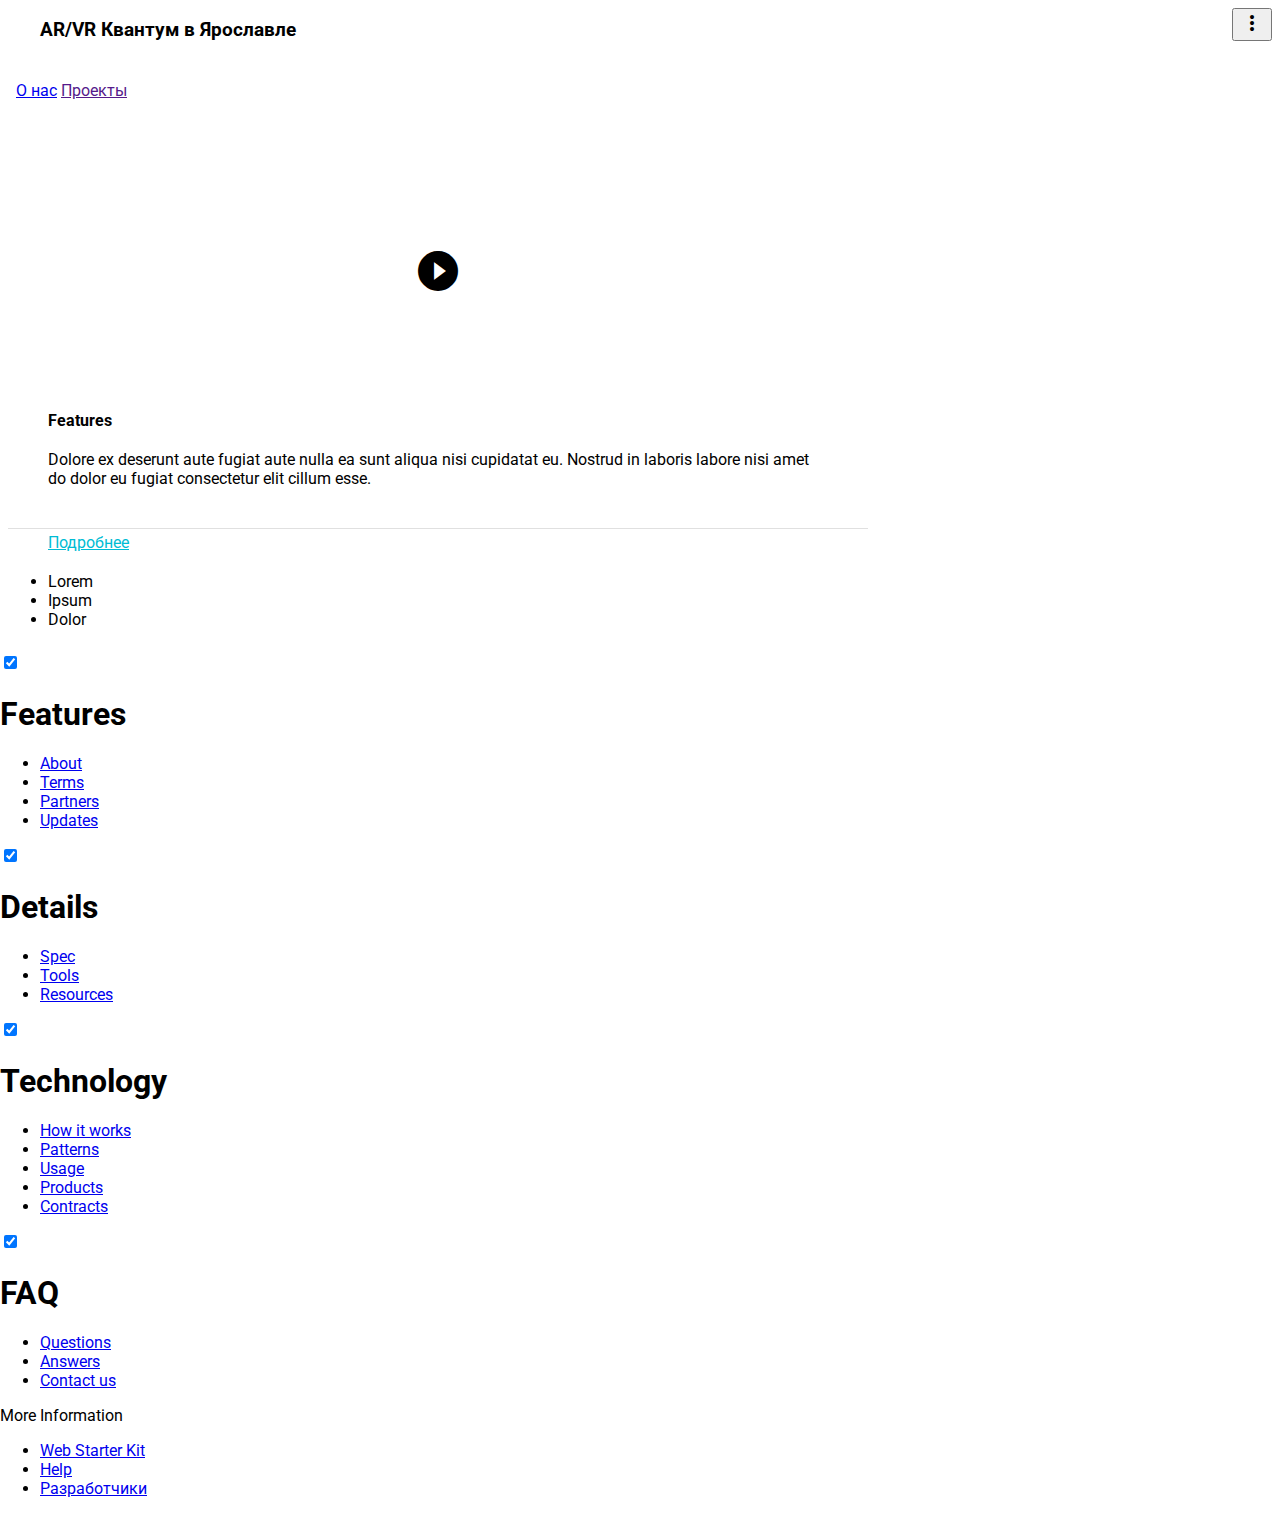
<file: sf/html/projects.html>
<!doctype html>
<html lang="en">
  <head>
    <meta charset="utf-8">
    <meta http-equiv="X-UA-Compatible" content="IE=edge">
    <meta name="description" content="A front-end template that helps you build fast, modern mobile web apps.">
    <meta name="viewport" content="width=device-width, initial-scale=1.0, minimum-scale=1.0">
    <title>Material Design Lite</title>

    <!-- Add to homescreen for Chrome on Android -->
    <meta name="mobile-web-app-capable" content="yes">
    <link rel="icon" sizes="192x192" href="../../images/android-desktop.png">

    <!-- Add to homescreen for Safari on iOS -->
    <meta name="apple-mobile-web-app-capable" content="yes">
    <meta name="apple-mobile-web-app-status-bar-style" content="black">
    <meta name="apple-mobile-web-app-title" content="Material Design Lite">
    <link rel="apple-touch-icon-precomposed" href="../../images/ios-desktop.png">

    <!-- Tile icon for Win8 (144x144 + tile color) -->
    <meta name="msapplication-TileImage" content="../../images/touch/ms-touch-icon-144x144-precomposed.png">
    <meta name="msapplication-TileColor" content="#3372DF">

    <link rel="shortcut icon" href="../../images/favicon.png">

    <!-- SEO: If your mobile URL is different from the desktop URL, add a canonical link to the desktop page https://developers.google.com/webmasters/smartphone-sites/feature-phones -->
    <!--
    <link rel="canonical" href="http://www.example.com/">
    -->

    <link rel="stylesheet" href="https://fonts.googleapis.com/css?family=Roboto:regular,bold,italic,thin,light,bolditalic,black,medium&amp;lang=en">
    <link rel="stylesheet" href="https://fonts.googleapis.com/icon?family=Material+Icons">
    <link rel="stylesheet" href="https://code.getmdl.io/1.3.0/material.deep_purple-pink.min.css">
    <link rel="stylesheet" href="../../styles.css">
    <style>
    #view-source {
      position: fixed;
      display: block;
      right: 0;
      bottom: 0;
      margin-right: 40px;
      margin-bottom: 40px;
      z-index: 900;
    }
    </style>
  </head>
  <body class="mdl-demo mdl-color--grey-100 mdl-color-text--grey-700 mdl-base">
    <div class="mdl-layout mdl-js-layout mdl-layout--fixed-header">
      <header class="mdl-layout__header mdl-layout__header--scroll mdl-color--primary">
        <div class="mdl-layout--large-screen-only mdl-layout__header-row">
        </div>
        <div class="mdl-layout--large-screen-only mdl-layout__header-row">
          <h3>AR/VR Квантум в Ярославле <!-- &amp; <a style="color: white; text-decoration: none;" href="https://napurbanlab.com">VIMANIA</a> --></h3>
        </div>
        <div class="mdl-layout--large-screen-only mdl-layout__header-row">
        </div>
        <div class="mdl-layout__tab-bar mdl-js-ripple-effect mdl-color--primary-dark">
          <a href="../../index.html" class="mdl-layout__tab">О нас</a>
          <a href="" class="mdl-layout__tab is-active">Проекты</a>
        </div>
      </header>





      <main class="mdl-layout__content">
        <div class="mdl-layout__tab-panel is-active" id="overview">
          <section class="section--center mdl-grid mdl-grid--no-spacing mdl-shadow--2dp">
            <header class="section__play-btn mdl-cell mdl-cell--3-col-desktop mdl-cell--2-col-tablet mdl-cell--4-col-phone mdl-color--teal-100 mdl-color-text--white">
              <i class="material-icons">play_circle_filled</i>
            </header>
            <div class="mdl-card mdl-cell mdl-cell--9-col-desktop mdl-cell--6-col-tablet mdl-cell--4-col-phone">
              <div class="mdl-card__supporting-text">
                <h4>Features</h4>
                Dolore ex deserunt aute fugiat aute nulla ea sunt aliqua nisi cupidatat eu. Nostrud in laboris labore nisi amet do dolor eu fugiat consectetur elit cillum esse.
              </div>
              <div class="mdl-card__actions">
                <a href="" class="mdl-button">Подробнее</a>
              </div>
            </div>
            <button class="mdl-button mdl-js-button mdl-js-ripple-effect mdl-button--icon" id="btn1">
              <i class="material-icons">more_vert</i>
            </button>
            <ul class="mdl-menu mdl-js-menu mdl-menu--bottom-right" for="btn1">
              <li class="mdl-menu__item">Lorem</li>
              <li class="mdl-menu__item" disabled>Ipsum</li>
              <li class="mdl-menu__item">Dolor</li>
            </ul>
          </section>
        </div>





        <footer class="mdl-mega-footer">
          <div class="mdl-mega-footer--middle-section">
            <div class="mdl-mega-footer--drop-down-section">
              <input class="mdl-mega-footer--heading-checkbox" type="checkbox" checked>
              <h1 class="mdl-mega-footer--heading">Features</h1>
              <ul class="mdl-mega-footer--link-list">
                <li><a href="#">About</a></li>
                <li><a href="#">Terms</a></li>
                <li><a href="#">Partners</a></li>
                <li><a href="#">Updates</a></li>
              </ul>
            </div>
            <div class="mdl-mega-footer--drop-down-section">
              <input class="mdl-mega-footer--heading-checkbox" type="checkbox" checked>
              <h1 class="mdl-mega-footer--heading">Details</h1>
              <ul class="mdl-mega-footer--link-list">
                <li><a href="#">Spec</a></li>
                <li><a href="#">Tools</a></li>
                <li><a href="#">Resources</a></li>
              </ul>
            </div>
            <div class="mdl-mega-footer--drop-down-section">
              <input class="mdl-mega-footer--heading-checkbox" type="checkbox" checked>
              <h1 class="mdl-mega-footer--heading">Technology</h1>
              <ul class="mdl-mega-footer--link-list">
                <li><a href="#">How it works</a></li>
                <li><a href="#">Patterns</a></li>
                <li><a href="#">Usage</a></li>
                <li><a href="#">Products</a></li>
                <li><a href="#">Contracts</a></li>
              </ul>
            </div>
            <div class="mdl-mega-footer--drop-down-section">
              <input class="mdl-mega-footer--heading-checkbox" type="checkbox" checked>
              <h1 class="mdl-mega-footer--heading">FAQ</h1>
              <ul class="mdl-mega-footer--link-list">
                <li><a href="#">Questions</a></li>
                <li><a href="#">Answers</a></li>
                <li><a href="#">Contact us</a></li>
              </ul>
            </div>
          </div>
          <div class="mdl-mega-footer--bottom-section">
            <div class="mdl-logo">More Information</div>
            <ul class="mdl-mega-footer--link-list">
              <li><a href="https://developers.google.com/web/starter-kit/">Web Starter Kit</a></li>
              <li><a href="help.html">Help</a></li>
              <li><a href="https://napurbanlab.com">Разработчики</a></li>
            </ul>
          </div>
        </footer>
      </main>
    </div> 
    
    <script src="https://code.getmdl.io/1.3.0/material.min.js"></script>
  </body>
</html>
</file>
<file: styles.css>
html, body {
  font-family: 'Roboto', 'Helvetica', sans-serif;
  margin: 0;
  padding: 0;
}
.mdl-demo .mdl-layout__header-row {
  padding-left: 40px;
}
.mdl-demo .mdl-layout.is-small-screen .mdl-layout__header-row h3 {
  font-size: inherit;
}
.mdl-demo .mdl-layout__tab-bar-button {
  display: none;
}
.mdl-demo .mdl-layout.is-small-screen .mdl-layout__tab-bar .mdl-button {
  display: none;
}
.mdl-demo .mdl-layout:not(.is-small-screen) .mdl-layout__tab-bar,
.mdl-demo .mdl-layout:not(.is-small-screen) .mdl-layout__tab-bar-container {
  overflow: visible;
}
.mdl-demo .mdl-layout__tab-bar-container {
  height: 64px;
}
.mdl-demo .mdl-layout__tab-bar {
  padding: 0;
  padding-left: 16px;
  box-sizing: border-box;
  height: 100%;
  width: 100%;
}
.mdl-demo .mdl-layout__tab-bar .mdl-layout__tab {
  height: 64px;
  line-height: 64px;
}
 .mdl-demo .mdl-layout__tab-bar .mdl-layout__tab.is-active::after {
  background-color: white;
  height: 4px;
} 
.mdl-demo main > .mdl-layout__tab-panel {
  padding: 8px;
  padding-top: 48px;
}
.mdl-demo .mdl-card {
  height: auto;
  display: -webkit-flex;
  display: -ms-flexbox;
  display: flex;
  -webkit-flex-direction: column;
      -ms-flex-direction: column;
          flex-direction: column;
}
.mdl-demo .mdl-card > * {
  height: auto;
}
.mdl-demo .mdl-card .mdl-card__supporting-text {
  margin: 40px;
  -webkit-flex-grow: 1;
      -ms-flex-positive: 1;
          flex-grow: 1;
  padding: 0;
  color: inherit;
  width: calc(100% - 80px);
}
.mdl-demo.mdl-demo .mdl-card__supporting-text h4 {
  margin-top: 0;
  margin-bottom: 20px;
}
.mdl-demo .mdl-card__actions {
  margin: 0;
  padding: 4px 40px;
  color: inherit;
}
.mdl-demo .mdl-card__actions a {
  color: #00BCD4;
  margin: 0;
}
.mdl-demo .mdl-card__actions a:hover,
.mdl-demo .mdl-card__actions a:active {
  color: inherit;
  background-color: transparent;
}
.mdl-demo .mdl-card__supporting-text + .mdl-card__actions {
  border-top: 1px solid rgba(0, 0, 0, 0.12);
}
.mdl-demo #add {
  position: absolute;
  right: 40px;
  top: 36px;
  z-index: 999;
}

.mdl-demo .mdl-layout__content section:not(:last-of-type) {
  position: relative;
  margin-bottom: 48px;
}
.mdl-demo section.section--center {
  max-width: 860px;
}
.mdl-demo #features section.section--center {
  max-width: 620px;
}
.mdl-demo section > header{
  display: -webkit-flex;
  display: -ms-flexbox;
  display: flex;
  -webkit-align-items: center;
      -ms-flex-align: center;
          align-items: center;
  -webkit-justify-content: center;
      -ms-flex-pack: center;
          justify-content: center;
}
.mdl-demo section > .section__play-btn {
  min-height: 200px;
}
.mdl-demo section > header > .material-icons {
  font-size: 3rem;
}
.mdl-demo section > button {
  position: absolute;
  z-index: 99;
  top: 8px;
  right: 8px;
}
.mdl-demo section .section__circle {
  display: -webkit-flex;
  display: -ms-flexbox;
  display: flex;
  -webkit-align-items: center;
      -ms-flex-align: center;
          align-items: center;
  -webkit-justify-content: flex-start;
      -ms-flex-pack: start;
          justify-content: flex-start;
  -webkit-flex-grow: 0;
      -ms-flex-positive: 0;
          flex-grow: 0;
  -webkit-flex-shrink: 1;
      -ms-flex-negative: 1;
          flex-shrink: 1;
}
.mdl-demo section .section__text {
  -webkit-flex-grow: 1;
      -ms-flex-positive: 1;
          flex-grow: 1;
  -webkit-flex-shrink: 0;
      -ms-flex-negative: 0;
          flex-shrink: 0;
  padding-top: 8px;
}
.mdl-demo section .section__text h5 {
  font-size: inherit;
  margin: 0;
  margin-bottom: 0.5em;
}
.mdl-demo section .section__text a {
  text-decoration: none;
}
.mdl-demo section .section__circle-container > .section__circle-container__circle {
  width: 64px;
  height: 64px;
  border-radius: 32px;
  margin: 8px 0;
}
.mdl-demo section.section--footer .section__circle--big {
  width: 100px;
  height: 100px;
  border-radius: 50px;
  margin: 8px 32px;
}
.mdl-demo .is-small-screen section.section--footer .section__circle--big {
  width: 50px;
  height: 50px;
  border-radius: 25px;
  margin: 8px 16px;
}
.mdl-demo section.section--footer {
  padding: 64px 0;
  margin: 0 -8px -8px -8px;
}
.mdl-demo section.section--center .section__text:not(:last-child) {
  border-bottom: 1px solid rgba(0,0,0,.13);
}
.mdl-demo .mdl-card .mdl-card__supporting-text > h3:first-child {
  margin-bottom: 24px;
}
.mdl-demo .mdl-layout__tab-panel:not(#overview) {
  background-color: white;
}
.mdl-demo #features section {
  margin-bottom: 72px;
}
.mdl-demo #features h4, #features h5 {
  margin-bottom: 16px;
}
.mdl-demo .toc {
  border-left: 4px solid #C1EEF4;
  margin: 24px;
  padding: 0;
  padding-left: 8px;
  display: -webkit-flex;
  display: -ms-flexbox;
  display: flex;
  -webkit-flex-direction: column;
      -ms-flex-direction: column;
          flex-direction: column;
}
.mdl-demo .toc h4 {
  font-size: 0.9rem;
  margin-top: 0;
}
.mdl-demo .toc a {
  color: #4DD0E1;
  text-decoration: none;
  font-size: 16px;
  line-height: 28px;
  display: block;
}
.mdl-demo .mdl-menu__container {
  z-index: 99;
}
</file>
